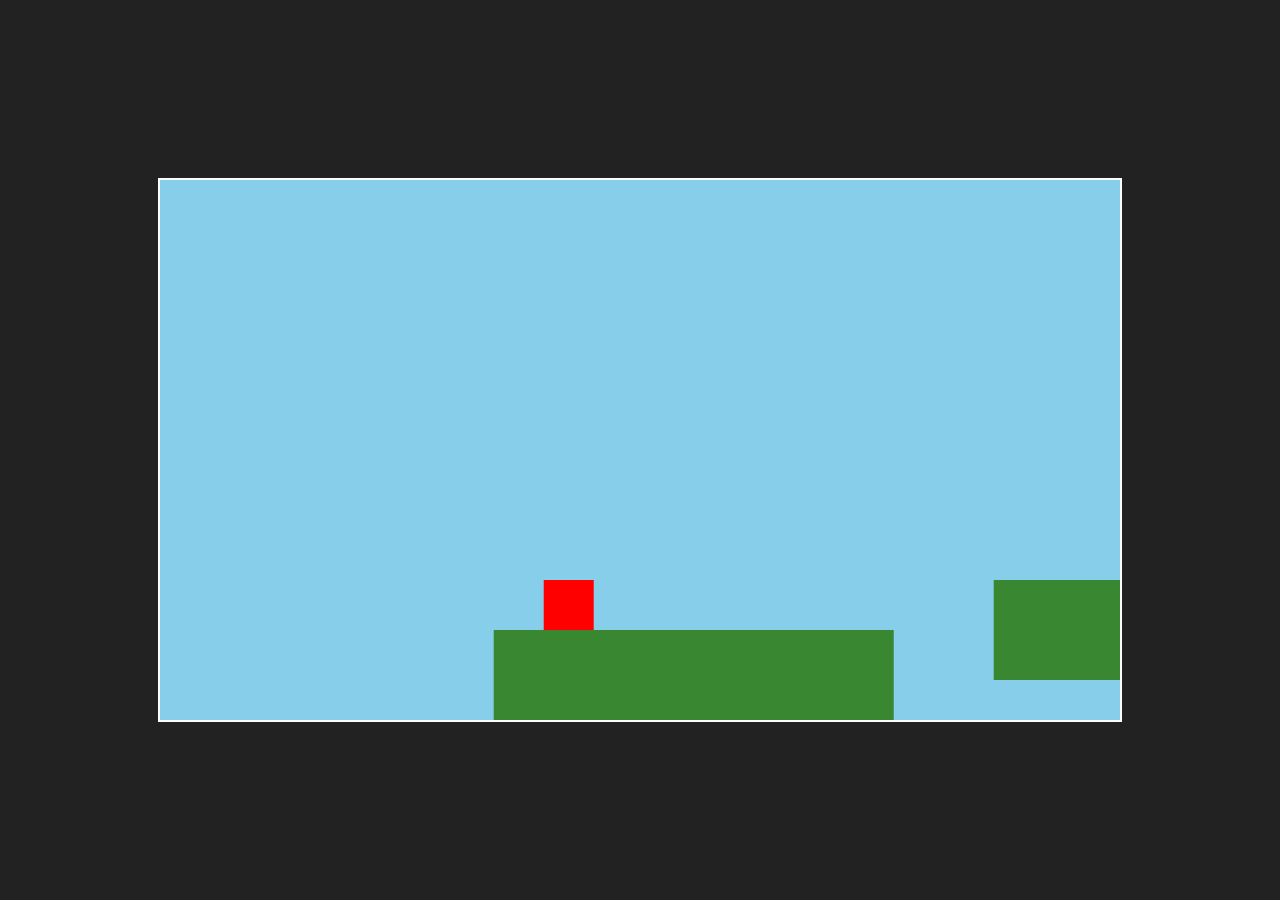
<file: index.html>
<!DOCTYPE html>
<html lang="pt-BR">
<head>
    <meta charset="UTF-8">
    <meta name="viewport" content="width=device-width, initial-scale=1.0">
    <title>Minijogo</title>
    <style>
        body {
            margin: 0;
            padding: 0;
            display: flex;
            justify-content: center;
            align-items: center;
            height: 100vh;
            background-color: #222;
            overflow: hidden;
        }
        canvas {
            background-color: #87CEEB; /* Fundo simulando o céu */
            border: 2px solid #fff;
        }
    </style>
</head>
<body>
    <canvas id="gameCanvas" width="960" height="540"></canvas>
    <script>
        const canvas = document.getElementById('gameCanvas');
        const ctx = canvas.getContext('2d');

        // ================= CONFIG =================
        const GRAVITY = 0.5;
        const MAX_FALL_SPEED = 15;

        // ================= INPUT =================
        const keys = {};
        window.addEventListener('keydown', e => {
            keys[e.code] = true;

            if (e.code === 'KeyR' && gameState === 'DEAD') {
                restartGame();
            }
        });
        window.addEventListener('keyup', e => keys[e.code] = false);

        // ================= PLAYER =================
        class Player {
            constructor(x, y) {
                this.x = x;
                this.y = y;
                this.spawnX = x;
                this.spawnY = y;

                this.width = 50;
                this.height = 50;

                this.vx = 0;
                this.vy = 0;

                this.speed = 5;
                this.jumpForce = -12;

                this.isGrounded = false;
                this.coyoteTime = 0;

                this.dead = false;
            }

            update(platforms) {
                if (this.dead) return;

                // Movimento
                if (keys['ArrowLeft']) this.vx = -this.speed;
                else if (keys['ArrowRight']) this.vx = this.speed;
                else this.vx *= 0.6;

                // Coyote time
                if (this.isGrounded) this.coyoteTime = 6;
                else this.coyoteTime--;

                // Pulo
                if ((keys['Space'] || keys['ArrowUp']) && this.coyoteTime > 0) {
                    this.vy = this.jumpForce;
                    this.coyoteTime = 0;
                }

                // Gravidade
                this.vy += GRAVITY;
                if (this.vy > MAX_FALL_SPEED) this.vy = MAX_FALL_SPEED;

                // X
                this.x += this.vx;
                for (let p of platforms) {
                    if (this.collide(p)) {
                        if (this.vx > 0) this.x = p.x - this.width;
                        if (this.vx < 0) this.x = p.x + p.width;
                        this.vx = 0;
                    }
                }

                // Y
                this.y += this.vy;
                this.isGrounded = false;

                for (let p of platforms) {
                    if (this.collide(p)) {
                        if (this.vy > 0) {
                            this.y = p.y - this.height;
                            this.isGrounded = true;
                        } else {
                            this.y = p.y + p.height;
                        }
                        this.vy = 0;
                    }
                }

                if (this.y > canvas.height + 200) this.die();
            }

            collide(p) {
                return this.x < p.x + p.width &&
                       this.x + this.width > p.x &&
                       this.y < p.y + p.height &&
                       this.y + this.height > p.y;
            }

            die() {
                if (this.dead) return;
                this.dead = true;
                gameState = 'DEAD';
            }

            reset() {
                this.x = this.spawnX;
                this.y = this.spawnY;
                this.vx = 0;
                this.vy = 0;
                this.dead = false;
            }

            draw(cameraX) {
                ctx.fillStyle = 'red';
                ctx.fillRect(this.x - cameraX, this.y, this.width, this.height);
            }
        }

        // ================= PLATFORM =================
        class Platform {
            constructor(x, y, w, h) {
                this.x = x;
                this.y = y;
                this.width = w;
                this.height = h;
            }

            draw(cameraX) {
                ctx.fillStyle = '#3a8732';
                ctx.fillRect(this.x - cameraX, this.y, this.width, this.height);
            }
        }

        // ================= ENEMY =================
        class Enemy {
            constructor(x, y) {
                this.x = x;
                this.y = y;
                this.width = 50;
                this.height = 50;
                this.vx = 2;
                this.alive = true;
            }

            update() {
                if (!this.alive) return;

                if (Math.abs(player.x - this.x) < 200) {
                    this.vx = Math.sign(player.x - this.x) * 3;
                }

                this.x += this.vx;
            }

            draw(cameraX) {
                if (!this.alive) return;
                ctx.fillStyle = 'purple';
                ctx.fillRect(this.x - cameraX, this.y, this.width, this.height);
            }
        }

        // ================= BOSS =================
        class Boss {
            constructor(x, y) {
                this.x = x;
                this.y = y;
                this.width = 200;
                this.height = 200;
                this.hp = 5;
                this.dead = false;
            }

            takeHit() {
                this.hp--;
                if (this.hp <= 0) this.dead = true;
            }

            draw(cameraX) {
                if (this.dead) return;
                ctx.fillStyle = 'black';
                ctx.fillRect(this.x - cameraX, this.y, this.width, this.height);

                ctx.fillStyle = 'red';
                ctx.fillRect(this.x - cameraX, this.y - 20, this.width * (this.hp / 5), 10);
            }
        }

        // ================= MONKEY =================
        class Monkey {
            constructor(x) {
                this.x = x;
                this.y = 120;
                this.width = 40;
                this.height = 40;
                this.alive = true;
            }

            update() {
                if (!this.alive) return;

                const onTop =
                    player.x + player.width > this.x &&
                    player.x < this.x + this.width &&
                    player.y + player.height >= this.y &&
                    player.y + player.height <= this.y + 30 &&
                    player.vy > 0;

                if (onTop && boss && !boss.dead) {
                    boss.takeHit();
                    this.alive = false;
                    player.vy = -10;
                }
            }

            draw(cameraX) {
                if (!this.alive) return;
                ctx.fillStyle = 'cyan';
                ctx.fillRect(this.x - cameraX, this.y, this.width, this.height);
            }
        }

        // ================= GAME =================
        let player;
        let platforms = [];
        let enemies = [];
        let monkeys = [];
        let boss = null;
        let cameraX = 0;
        let gameState = 'PLAYING';
        let bossArena = 2000;

        function init() {
            player = new Player(50, 300);

            platforms = [
                new Platform(0, 450, 400, 100),
                new Platform(500, 400, 300, 100),
                new Platform(900, 350, 300, 100),
                new Platform(1400, 450, 400, 100),
                new Platform(2000, 450, 600, 100)
            ];

            enemies = [
                new Enemy(600, 350),
                new Enemy(1500, 400)
            ];

            monkeys = [new Monkey(2100)];

            cameraX = 0;
            boss = null;
            gameState = 'PLAYING';
        }

        function restartGame() {
            init();
        }

        // CAMERA
        function updateCamera() {
            const target = player.x - canvas.width * 0.4;
            cameraX += (target - cameraX) * 0.1;
        }

        // LOOP
        function loop() {
            if (gameState === 'DEAD') {
                ctx.fillStyle = 'black';
                ctx.fillRect(0,0,canvas.width,canvas.height);

                ctx.fillStyle = 'red';
                ctx.font = '48px Arial';
                ctx.textAlign = 'center';
                ctx.fillText('MORREU', canvas.width/2, canvas.height/2);

                ctx.font = '20px Arial';
                ctx.fillText('Pressione R para reiniciar', canvas.width/2, canvas.height/2 + 50);

                requestAnimationFrame(loop);
                return;
            }

            // Spawn boss
            if (!boss && player.x > bossArena) {
                boss = new Boss(bossArena + 200, 250);
            }

            player.update(platforms);
            enemies.forEach(e => e.update());
            monkeys.forEach(m => m.update());

            // colisão inimigos
            for (let e of enemies) {
                if (!e.alive) continue;

                const hit =
                    player.x < e.x + e.width &&
                    player.x + player.width > e.x &&
                    player.y < e.y + e.height &&
                    player.y + player.height > e.y;

                if (hit) {
                    const stomp =
                        player.vy > 0 &&
                        player.y + player.height < e.y + e.height * 0.6;

                    if (stomp) {
                        e.alive = false;
                        player.vy = -10;
                    } else {
                        player.die();
                    }
                }
            }

            updateCamera();

            // DRAW
            ctx.clearRect(0,0,canvas.width,canvas.height);

            platforms.forEach(p => p.draw(cameraX));
            enemies.forEach(e => e.draw(cameraX));
            monkeys.forEach(m => m.draw(cameraX));
            if (boss) boss.draw(cameraX);
            player.draw(cameraX);

            requestAnimationFrame(loop);
        }

        // Primeira inicialização
        init();
        requestAnimationFrame(loop);
    </script>
</body>
</html>
</file>
